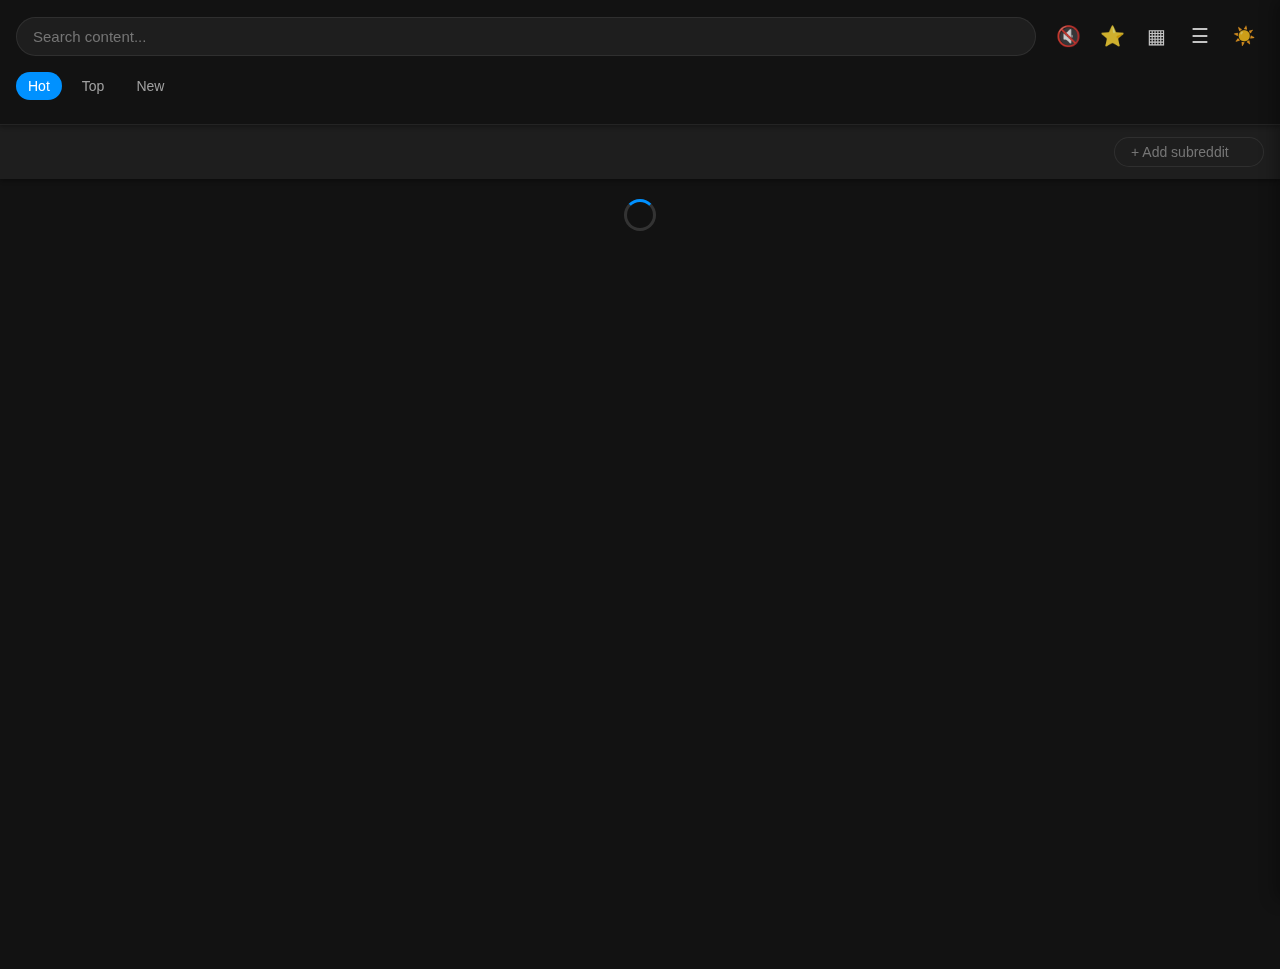
<file: index.html>
<!DOCTYPE html>
<html lang="en">
<head>
    <meta charset="UTF-8">
    <meta name="viewport" content="width=device-width, initial-scale=1.0">
    <meta name="mobile-web-app-capable" content="yes">
    <meta name="apple-mobile-web-app-capable" content="yes">
    <meta name="theme-color" content="#121212">
    <title>Reddit Video Gallery</title>
    <link rel="stylesheet" href="./styles/main.css">
    <link rel="stylesheet" href="./styles/profile.css">
    <link rel="manifest" href="./manifest.json">
    <link rel="icon" type="image/png" href="./icons/film-icon-192.png">
    <link rel="apple-touch-icon" href="./icons/film-icon-192.png">
</head>
<body>
    <header>
        <div class="search-bar">
            <input type="text" id="search" placeholder="Search content...">
            <div class="header-buttons">
                <button id="sound-toggle" class="icon-button" aria-label="Toggle sound">🔇</button>
                <button id="favorites-toggle" class="icon-button" aria-label="Show favorites">⭐</button>
                <button id="grid-size-toggle" class="icon-button" aria-label="Toggle grid size">▦</button>
                <button id="sidebar-toggle" class="icon-button" aria-label="Open sidebar">☰</button>
                <!-- Theme toggle button will be added by JavaScript -->
            </div>
        </div>
        
        <div class="sort-controls">
            <div class="sort-buttons" id="sort-buttons">
                <button data-sort="hot" class="sort-button active">Hot</button>
                <button data-sort="top" class="sort-button">Top</button>
                <button data-sort="new" class="sort-button">New</button>
            </div>
            <select id="time-select" class="time-filter">
                <option value="week" selected>Week</option>
                <option value="month">Month</option>
                <option value="year">Year</option>
                <option value="all">All Time</option>
            </select>
        </div>
    </header>

    <div class="subreddit-bar" id="subreddit-bar">
        <div class="subreddit-tags" id="subreddit-tags">
            <!-- Subreddit tags will be added here dynamically -->
        </div>
        <div class="subreddit-input-container">
            <input type="text" id="quick-subreddit-input" placeholder="+ Add subreddit">
        </div>
    </div>

    <div class="main-container">
        <div class="content-area">

            <div class="error-message" id="error-message"></div>
            <div class="loading-spinner" id="loading-spinner"></div>

            <div class="video-grid" id="video-grid"></div>
        </div>

        <aside class="sidebar" id="sidebar">
            <div class="sidebar-header">
                <h2>Profile</h2>
                <button id="close-sidebar" class="icon-button" aria-label="Close sidebar">×</button>
            </div>
            <div class="sidebar-content">
                <!-- Profile UI will be added here dynamically -->
                <div id="profile-container"></div>
                
                <!-- Collections UI will be added here dynamically -->
                <div id="collections-container"></div>
                
                <!-- Watch history UI will be added here dynamically -->
                <div id="history-container"></div>
            </div>
        </aside>
    </div>

    <div class="lightbox" id="lightbox" onclick="closeLightbox()">
        <div class="lightbox-content" onclick="event.stopPropagation()">
            <span class="lightbox-close" onclick="closeLightbox()">&times;</span>
            <div class="lightbox-nav lightbox-prev" onclick="navigate(-1)">❮</div>
            <div class="lightbox-nav lightbox-next" onclick="navigate(1)">❯</div>
            <div id="media-container"></div>
            <div class="lightbox-metadata" id="lightbox-metadata"></div>
            <div id="related-videos" class="lightbox-related">
                <h3>Related Videos</h3>
                <div class="related-videos-container"></div>
            </div>
        </div>
    </div>

    <!-- Load scripts using ES modules -->
    <script type="module" src="./scripts/main.js"></script>

    <noscript>
        <div style="text-align: center; padding: 20px; color: #ff3b30;">
            This application requires JavaScript to run. Please enable JavaScript in your browser.
        </div>
    </noscript>
</body>
</html>
</file>
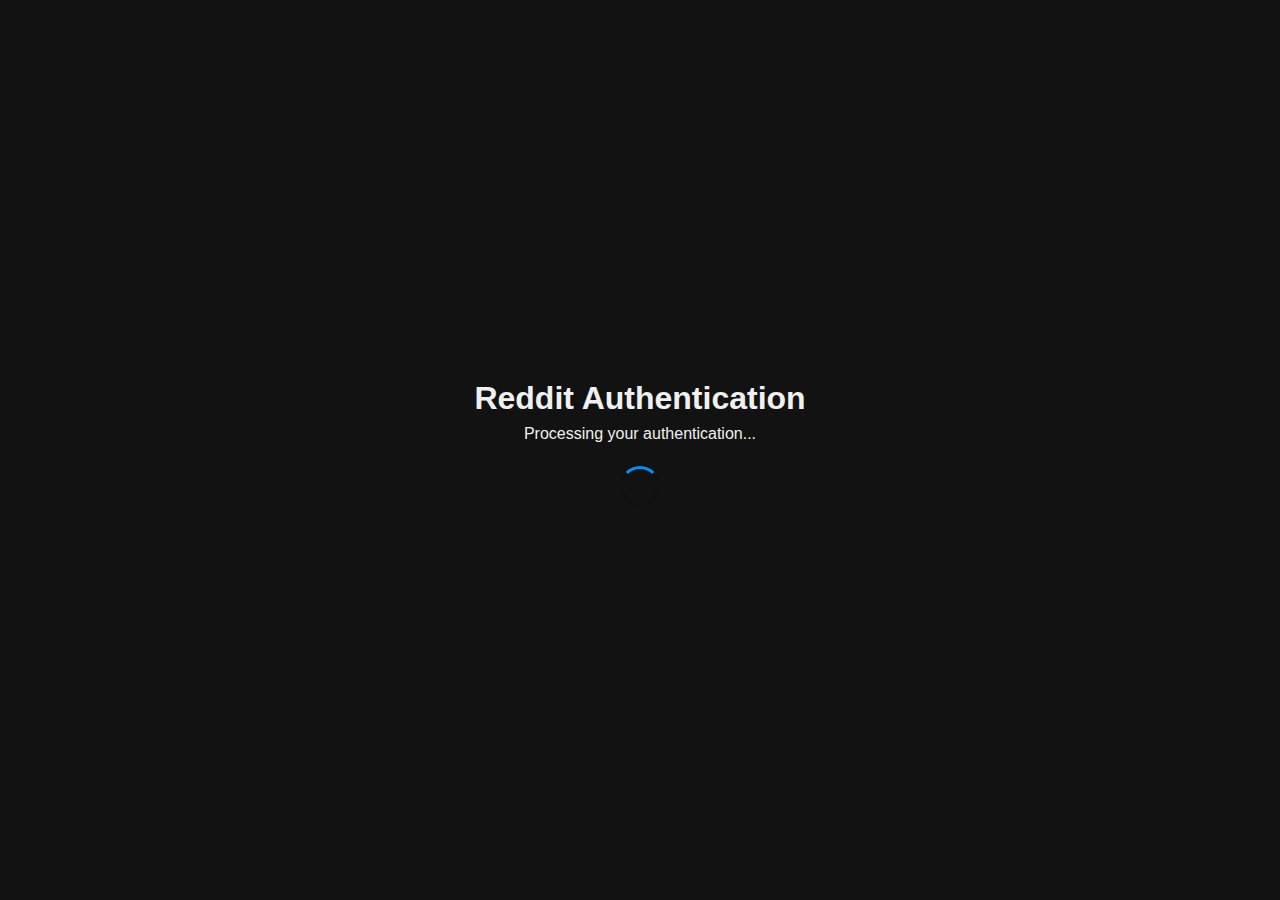
<file: auth-callback.html>
<!DOCTYPE html>
<html lang="en">
<head>
    <meta charset="UTF-8">
    <meta name="viewport" content="width=device-width, initial-scale=1.0">
    <title>Authentication - Reddit Video Gallery</title>
    <link rel="stylesheet" href="./styles/main.css">
    <style>
        .auth-container {
            display: flex;
            flex-direction: column;
            align-items: center;
            justify-content: center;
            min-height: 100vh;
            text-align: center;
            padding: 20px;
        }
        
        .spinner {
            width: 40px;
            height: 40px;
            border: 3px solid rgba(0, 0, 0, 0.1);
            border-top-color: var(--primary-color);
            border-radius: 50%;
            animation: spinner 1s linear infinite;
            margin: 20px auto;
        }
        
        @keyframes spinner {
            to {transform: rotate(360deg);}
        }
        
        .error-box {
            background-color: rgba(255, 69, 69, 0.1);
            color: var(--error-color);
            padding: 16px;
            border-radius: 8px;
            margin-top: 20px;
            max-width: 400px;
        }
    </style>
</head>
<body>
    <div class="auth-container">
        <h1>Reddit Authentication</h1>
        <div id="auth-status">
            <p>Processing your authentication...</p>
            <div class="spinner"></div>
        </div>
        <div id="error-message" class="error-box" style="display: none;"></div>
    </div>

    <script type="module">
        import { handleAuthCallback } from './scripts/auth.js';
        
        // Process authentication
        async function processAuth() {
            try {
                const urlParams = new URLSearchParams(window.location.search);
                
                // Check for errors
                if (urlParams.has('error')) {
                    throw new Error(`Authentication error: ${urlParams.get('error')}`);
                }
                
                // Handle the auth callback
                const success = await handleAuthCallback(urlParams);
                
                if (success) {
                    // Redirect back to main page
                    document.getElementById('auth-status').innerHTML = `
                        <p>Authentication successful! Redirecting...</p>
                    `;
                    setTimeout(() => {
                        window.location.href = '/';
                    }, 1500);
                } else {
                    throw new Error('Failed to complete authentication');
                }
            } catch (error) {
                console.error('Authentication error:', error);
                document.getElementById('auth-status').innerHTML = `
                    <p>Authentication failed.</p>
                `;
                
                const errorMessage = document.getElementById('error-message');
                errorMessage.textContent = error.message;
                errorMessage.style.display = 'block';
                
                // Add return button
                const returnButton = document.createElement('button');
                returnButton.textContent = 'Return to Gallery';
                returnButton.className = 'primary-button';
                returnButton.style.marginTop = '20px';
                returnButton.addEventListener('click', () => {
                    window.location.href = '/';
                });
                
                document.querySelector('.auth-container').appendChild(returnButton);
            }
        }
        
        // Start processing when page loads
        window.addEventListener('DOMContentLoaded', processAuth);
    </script>
</body>
</html>
</file>
<file: styles/main.css>
/* Enhanced Reddit Gallery App - Main Styles
 * Improved with better performance and accessibility
 */

/* Theme variables with improved contrast */
:root {
    --bg-color: #121212;
    --surface-color: #1e1e1e;
    --surface-color-hover: #2a2a2a;
    --primary-color: #0091ff;
    --primary-color-hover: #00a6ff;
    --text-color: #f0f0f0;
    --text-secondary: #a0a0a0;
    --error-color: #ff4545;
    --success-color: #00c853;
    --border-color: rgba(255, 255, 255, 0.08);
    --shadow-color: rgba(0, 0, 0, 0.3);
    --loading-overlay: rgba(0, 0, 0, 0.7);
}

[data-theme="light"] {
    --bg-color: #f7f7f7;
    --surface-color: #ffffff;
    --surface-color-hover: #f2f2f2;
    --primary-color: #0070e0;
    --primary-color-hover: #0064c8;
    --text-color: #222222;
    --text-secondary: #555555;
    --error-color: #d00000;
    --success-color: #00a847;
    --border-color: rgba(0, 0, 0, 0.12);
    --shadow-color: rgba(0, 0, 0, 0.1);
    --loading-overlay: rgba(255, 255, 255, 0.7);
}

/* Smooth transitions between themes */
body, button, input, .video-card, .subreddit-tag, 
.icon-button, .sort-button, .thumbnail-container, 
.lightbox, .metadata, .lightbox-content {
    transition: background-color 0.3s ease, color 0.3s ease, border-color 0.3s ease, box-shadow 0.3s ease;
}

/* Base styling */
* {
    box-sizing: border-box;
    margin: 0;
    padding: 0;
}

html {
    -webkit-text-size-adjust: 100%;
    scroll-behavior: smooth;
}

body {
    margin: 0;
    padding: 0;
    background-color: var(--bg-color);
    color: var(--text-color);
    font-family: -apple-system, BlinkMacSystemFont, "Segoe UI", Roboto, sans-serif;
    line-height: 1.5;
    min-height: 100vh;
    overflow-x: hidden;
    overflow-y: scroll;
    -webkit-font-smoothing: antialiased;
    -moz-osx-font-smoothing: grayscale;
}

/* Improved focus styles for accessibility */
a:focus, button:focus, input:focus, select:focus {
    outline: 2px solid var(--primary-color);
    outline-offset: 2px;
}

/* Header and search */
header {
    position: sticky;
    top: 0;
    background-color: var(--bg-color);
    padding: 16px;
    z-index: 100;
    border-bottom: 1px solid var(--border-color);
    box-shadow: 0 2px 4px var(--shadow-color);
}

.search-bar {
    display: flex;
    gap: 12px;
    margin-bottom: 16px;
    align-items: center;
}

#search {
    flex: 1;
    padding: 10px 16px;
    border: 1px solid var(--border-color);
    border-radius: 100px;
    background-color: var(--surface-color);
    color: var(--text-color);
    font-size: 15px;
    transition: all 0.2s ease;
}

#search:focus {
    border-color: var(--primary-color);
    box-shadow: 0 0 0 2px rgba(0, 122, 255, 0.2);
}

.header-buttons {
    display: flex;
    gap: 4px;
}

.icon-button {
    background: none;
    border: none;
    color: var(--text-color);
    opacity: 0.8;
    cursor: pointer;
    font-size: 20px;
    width: 40px;
    height: 40px;
    border-radius: 50%;
    display: flex;
    align-items: center;
    justify-content: center;
    transition: all 0.2s;
}

.icon-button:hover, .icon-button.active {
    opacity: 1;
    background-color: var(--surface-color-hover);
}

/* Theme toggle button specific styles */
#theme-toggle {
    font-size: 18px;
}

.sort-controls {
    display: flex;
    align-items: center;
    margin-bottom: 8px;
    flex-wrap: wrap;
    gap: 8px;
}

.sort-buttons {
    display: flex;
    gap: 8px;
    margin-right: 12px;
}

.sort-button {
    background: none;
    border: none;
    color: var(--text-secondary);
    padding: 6px 12px;
    border-radius: 100px;
    font-size: 14px;
    cursor: pointer;
    transition: all 0.2s;
}

.sort-button:hover:not(.disabled) {
    color: var(--text-color);
    background-color: var(--surface-color-hover);
}

.sort-button.active:not(.disabled) {
    color: white;
    background-color: var(--primary-color);
}

.sort-button.active:not(.disabled):hover {
    background-color: var(--primary-color-hover);
}

.sort-button.disabled {
    opacity: 0.5;
    cursor: not-allowed;
}

.time-filter {
    background-color: var(--surface-color);
    border: 1px solid var(--border-color);
    color: var(--text-color);
    padding: 6px 12px;
    border-radius: 100px;
    font-size: 14px;
    appearance: none;
    cursor: pointer;
    transition: all 0.2s;
}

.time-filter:hover {
    background-color: var(--surface-color-hover);
}

/* Custom select arrow */
.time-filter {
    background-image: url('data:image/svg+xml;utf8,<svg xmlns="http://www.w3.org/2000/svg" width="12" height="6" viewBox="0 0 12 6"><path fill="%23a0a0a0" d="M0 0l6 6 6-6z"/></svg>');
    background-repeat: no-repeat;
    background-position: right 10px center;
    padding-right: 30px;
}

/* Loading and errors */
.loading-spinner {
    display: none;
    position: relative;
    border: 3px solid rgba(128, 128, 128, 0.3);
    border-top: 3px solid var(--primary-color);
    border-radius: 50%;
    width: 32px;
    height: 32px;
    animation: spin 1s linear infinite;
    margin: 20px auto;
}

@keyframes spin {
    0% { transform: rotate(0deg); }
    100% { transform: rotate(360deg); }
}

/* Video loading spinner */
.video-loading-spinner {
    position: absolute;
    top: 50%;
    left: 50%;
    transform: translate(-50%, -50%);
    border: 2px solid rgba(255, 255, 255, 0.3);
    border-top: 2px solid white;
    border-radius: 50%;
    width: 36px;
    height: 36px;
    animation: spin 1s linear infinite;
    z-index: 5;
}

.error-message {
    color: var(--error-color);
    padding: 16px;
    text-align: center;
    display: none;
    font-size: 14px;
    background-color: rgba(255, 69, 69, 0.1);
    border-radius: 8px;
    margin: 20px auto;
    max-width: 500px;
}

/* Video grid */
.video-grid {
    display: grid;
    grid-template-columns: repeat(auto-fill, minmax(300px, 1fr));
    gap: 16px;
    padding: 16px;
    width: 100%;
    max-width: 1600px;
    margin: 0 auto;
}

.video-grid.compact {
    grid-template-columns: repeat(auto-fill, minmax(220px, 1fr));
}

.video-card {
    background-color: var(--surface-color);
    overflow: hidden;
    border-radius: 12px;
    cursor: pointer;
    transition: transform 0.2s, box-shadow 0.2s;
    position: relative;
    border: 1px solid var(--border-color);
}

.video-card:hover {
    transform: translateY(-4px);
    box-shadow: 0 4px 12px var(--shadow-color);
}

.thumbnail-container {
    position: relative;
    width: 100%;
    height: 0;
    padding-bottom: 56.25%; /* 16:9 aspect ratio */
    overflow: hidden;
    background-color: #000;
}

.thumbnail {
    position: absolute;
    top: 0;
    left: 0;
    width: 100%;
    height: 100%;
    object-fit: cover;
    transition: transform 0.3s;
}

.thumbnail-preview {
    position: absolute;
    top: 0;
    left: 0;
    width: 100%;
    height: 100%;
    object-fit: cover;
    z-index: 1;
}

.video-card:hover .thumbnail {
    transform: scale(1.05);
}

.metadata {
    padding: 12px;
    font-size: 14px;
}

.title {
    display: -webkit-box;
    -webkit-line-clamp: 2;
    -webkit-box-orient: vertical;
    overflow: hidden;
    margin-bottom: 8px;
    font-size: 15px;
    line-height: 1.3;
    height: 2.6em;
}

.details {
    display: flex;
    flex-wrap: wrap;
    color: var(--text-secondary);
    font-size: 13px;
    gap: 12px;
}

/* Subreddit bar */
.subreddit-bar {
    display: flex;
    overflow-x: auto;
    gap: 8px;
    padding: 12px 16px;
    margin: 0;
    align-items: center;
    scrollbar-width: thin;
    scrollbar-color: var(--primary-color) transparent;
    background-color: var(--surface-color);
    box-shadow: 0 2px 4px var(--shadow-color);
    position: sticky;
    top: 80px;
    z-index: 90;
}

.subreddit-bar::-webkit-scrollbar {
    height: 4px;
}

.subreddit-bar::-webkit-scrollbar-track {
    background: transparent;
}

.subreddit-bar::-webkit-scrollbar-thumb {
    background-color: var(--primary-color);
    border-radius: 4px;
}

.subreddit-tags {
    display: flex;
    gap: 8px;
    flex-wrap: nowrap;
}

.subreddit-tag {
    background-color: var(--surface-color);
    padding: 6px 12px 6px 16px;
    border-radius: 100px;
    cursor: pointer;
    white-space: nowrap;
    transition: all 0.2s;
    font-size: 14px;
    color: var(--text-secondary);
    display: flex;
    align-items: center;
    position: relative;
    border: 1px solid var(--border-color);
}

.subreddit-tag.active {
    background-color: var(--primary-color);
    color: white;
    border-color: var(--primary-color);
}

.subreddit-tag:hover:not(.active) {
    background-color: var(--surface-color-hover);
}

.subreddit-name {
    padding-right: 4px;
}

.remove-tag {
    opacity: 0.7;
    font-size: 16px;
    margin-left: 6px;
    transition: opacity 0.2s;
}

.subreddit-tag:hover .remove-tag {
    opacity: 1;
}

.subreddit-input-container {
    margin-left: auto;
    position: relative;
}

#quick-subreddit-input {
    padding: 6px 16px;
    background-color: var(--surface-color);
    border: 1px solid var(--border-color);
    border-radius: 100px;
    color: var(--text-color);
    width: 150px;
    font-size: 14px;
    transition: all 0.2s ease;
}

#quick-subreddit-input:focus {
    width: 180px;
    border-color: var(--primary-color);
}

/* Play icon */
.play-icon {
    position: absolute;
    top: 50%;
    left: 50%;
    transform: translate(-50%, -50%);
    width: 50px;
    height: 50px;
    background-color: rgba(0, 0, 0, 0.6);
    border-radius: 50%;
    display: flex;
    align-items: center;
    justify-content: center;
    pointer-events: none;
    opacity: 0.8;
    z-index: 2;
}

.play-icon::before {
    content: "";
    width: 0;
    height: 0;
    border-style: solid;
    border-width: 10px 0 10px 16px;
    border-color: transparent transparent transparent white;
}

[data-theme="light"] .play-icon {
    background-color: rgba(0, 0, 0, 0.5);
}

/* Favorite button */
.favorite-button {
    position: absolute;
    top: 8px;
    right: 8px;
    background: rgba(0, 0, 0, 0.6);
    border: none;
    color: white;
    border-radius: 50%;
    width: 32px;
    height: 32px;
    display: flex;
    align-items: center;
    justify-content: center;
    cursor: pointer;
    z-index: 2;
    opacity: 0;
    transition: opacity 0.2s, transform 0.2s;
}

.thumbnail-container:hover .favorite-button {
    opacity: 1;
}

.favorite-button:hover {
    transform: scale(1.1);
}

.favorite-button.active {
    color: gold;
    opacity: 1;
}

/* Manual play button when autoplay fails */
.manual-play-button {
    position: absolute;
    top: 50%;
    left: 50%;
    transform: translate(-50%, -50%);
    width: 60px;
    height: 60px;
    background-color: rgba(0, 0, 0, 0.6);
    border-radius: 50%;
    display: flex;
    align-items: center;
    justify-content: center;
    cursor: pointer;
    color: white;
    z-index: 10;
    box-shadow: 0 2px 8px rgba(0, 0, 0, 0.3);
    transition: background-color 0.2s, transform 0.2s;
}

.manual-play-button:hover {
    background-color: var(--primary-color);
    transform: translate(-50%, -50%) scale(1.1);
}

/* Tap to play message */
.tap-to-play-message {
    position: absolute;
    bottom: 20px;
    left: 0;
    right: 0;
    background-color: rgba(0, 0, 0, 0.7);
    color: white;
    padding: 8px 16px;
    text-align: center;
    border-radius: 100px;
    font-size: 14px;
    margin: 0 auto;
    width: fit-content;
    z-index: 5;
    animation: fadeIn 0.3s;
}

@keyframes fadeIn {
    from { opacity: 0; transform: translateY(10px); }
    to { opacity: 1; transform: translateY(0); }
}

/* Error message for failed media */
.media-error-message {
    position: absolute;
    top: 50%;
    left: 50%;
    transform: translate(-50%, -50%);
    background-color: rgba(0, 0, 0, 0.8);
    color: white;
    padding: 16px;
    text-align: center;
    border-radius: 8px;
    z-index: 5;
    width: 80%;
    max-width: 300px;
}

.error-link {
    display: inline-block;
    margin-top: 12px;
    background-color: var(--primary-color);
    color: white;
    padding: 8px 16px;
    border-radius: 100px;
    text-decoration: none;
    transition: background-color 0.2s;
}

.error-link:hover {
    background-color: var(--primary-color-hover);
}

/* Lightbox */
.lightbox {
    display: none;
    position: fixed;
    top: 0;
    left: 0;
    width: 100%;
    height: 100%;
    background-color: rgba(0, 0, 0, 0.95);
    z-index: 1000;
    justify-content: center;
    align-items: center;
    backdrop-filter: blur(5px);
}

[data-theme="light"] .lightbox {
    background-color: rgba(0, 0, 0, 0.9);
}

.lightbox-content {
    max-width: 90%;
    max-height: 90%;
    position: relative;
}

.lightbox-video {
    max-width: 100%;
    max-height: 80vh;
    display: block;
    background-color: #000;
}

.lightbox-iframe {
    width: 80vw;
    height: 80vh;
    border: none;
    background: #000;
    border-radius: 8px;
    box-shadow: 0 4px 20px rgba(0, 0, 0, 0.5);
}

.lightbox-image {
    max-width: 100%;
    max-height: 80vh;
    object-fit: contain;
    border-radius: 8px;
}

.lightbox-close {
    position: absolute;
    top: -40px;
    right: 0;
    color: white;
    font-size: 32px;
    cursor: pointer;
    opacity: 0.7;
    transition: opacity 0.2s, transform 0.2s;
    background: none;
    border: none;
    padding: 0;
    width: 40px;
    height: 40px;
    display: flex;
    align-items: center;
    justify-content: center;
}

.lightbox-close:hover {
    opacity: 1;
    transform: scale(1.1);
}

.lightbox-metadata {
    color: white;
    text-align: center;
    margin-top: 16px;
    max-width: 80vw;
    padding: 16px;
    background-color: rgba(30, 30, 30, 0.7);
    border-radius: 8px;
    backdrop-filter: blur(5px);
}

.lightbox-title {
    font-size: 18px;
    margin-bottom: 8px;
}

.lightbox-subtitle {
    font-size: 14px;
    color: rgba(255, 255, 255, 0.7);
    display: flex;
    justify-content: center;
    gap: 16px;
    flex-wrap: wrap;
    margin-bottom: 8px;
}

.lightbox-nav {
    position: absolute;
    top: 50%;
    transform: translateY(-50%);
    color: white;
    font-size: 32px;
    cursor: pointer;
    padding: 16px;
    user-select: none;
    opacity: 0.7;
    transition: all 0.2s;
    z-index: 1001;
    background-color: rgba(0, 0, 0, 0.5);
    border-radius: 50%;
    width: 60px;
    height: 60px;
    display: flex;
    align-items: center;
    justify-content: center;
}

.lightbox-nav:hover {
    opacity: 1;
    background-color: var(--primary-color);
}

.lightbox-prev {
    left: 16px;
}

.lightbox-next {
    right: 16px;
}

.lightbox-link {
    color: var(--primary-color);
    text-decoration: none;
    cursor: pointer;
    margin-top: 8px;
    display: inline-block;
    font-size: 14px;
    transition: color 0.2s;
    padding: 4px 12px;
    border-radius: 100px;
    background-color: rgba(255, 255, 255, 0.1);
}

.lightbox-link:hover {
    color: white;
    background-color: var(--primary-color);
}

.lightbox-header {
    display: flex;
    justify-content: space-between;
    align-items: center;
    margin-bottom: 8px;
}

.lightbox-favorite {
    background: none;
    border: none;
    color: white;
    font-size: 22px;
    cursor: pointer;
    opacity: 0.7;
    transition: all 0.2s;
    padding: 8px;
    border-radius: 50%;
    background-color: rgba(0, 0, 0, 0.3);
}

.lightbox-favorite:hover {
    opacity: 1;
    background-color: rgba(0, 0, 0, 0.5);
}

.lightbox-favorite.active {
    color: gold;
    opacity: 1;
}

/* Scroll sentinel for infinite loading */
#scroll-sentinel {
    height: 10px;
    margin: 20px 0;
}

/* Mobile styles */
@media (max-width: 768px) {
    .video-grid {
        grid-template-columns: repeat(auto-fill, minmax(160px, 1fr));
        gap: 12px;
        padding: 12px;
    }
    
    .video-grid.compact {
        grid-template-columns: repeat(auto-fill, minmax(140px, 1fr));
    }
    
    .thumbnail-container {
        padding-bottom: 75%; /* 4:3 aspect ratio for mobile */
    }
    
    header {
        padding: 12px;
    }
    
    #search {
        padding: 8px 12px;
        font-size: 14px;
    }
    
    .sort-button {
        padding: 4px 10px;
        font-size: 13px;
    }
    
    .lightbox-nav {
        width: 50px;
        height: 50px;
        font-size: 24px;
    }
    
    .lightbox-prev {
        left: 8px;
    }
    
    .lightbox-next {
        right: 8px;
    }
    
    .lightbox-close {
        top: -36px;
        font-size: 24px;
    }
    
    .lightbox-iframe {
        width: 95vw;
        height: 56.25vw; /* 16:9 aspect ratio */
    }
    
    .lightbox-metadata {
        padding: 12px;
        margin-top: 12px;
    }
    
    .lightbox-title {
        font-size: 16px;
    }
    
    .metadata {
        padding: 8px;
    }
    
    .title {
        font-size: 14px;
    }
    
    .details {
        font-size: 12px;
    }
    
    .subreddit-bar {
        top: 63px; /* Account for smaller header */
        padding: 8px 12px;
    }
}

@media (max-width: 480px) {
    .header-buttons {
        gap: 2px;
    }
    
    .icon-button {
        width: 36px;
        height: 36px;
        font-size: 18px;
    }
    
    .video-grid {
        grid-template-columns: repeat(2, 1fr);
        gap: 8px;
        padding: 8px;
    }
    
    .sort-buttons {
        gap: 4px;
    }
    
    .sort-button {
        padding: 4px 8px;
        font-size: 12px;
    }
    
    .time-filter {
        padding: 4px 24px 4px 8px;
        font-size: 12px;
    }
    
    #quick-subreddit-input {
        width: 120px;
        font-size: 12px;
    }
    
    .subreddit-tag {
        font-size: 12px;
        padding: 4px 10px 4px 12px;
    }
    
    .lightbox-metadata {
        width: 95vw;
    }
}

/* Prevent zoom on inputs for iOS */
@media screen and (max-width: 768px) {
    input, select, textarea {
        font-size: 16px !important;
    }
}

/* Reduced motion preference */
@media (prefers-reduced-motion: reduce) {
    * {
        animation-duration: 0.01ms !important;
        animation-iteration-count: 1 !important;
        transition-duration: 0.01ms !important;
        scroll-behavior: auto !important;
    }
    
    .video-card:hover {
        transform: none;
    }
    
    .video-card:hover .thumbnail {
        transform: none;
    }
}

/* Theme-specific adjustments for dark/light mode */
[data-theme="light"] .lightbox-metadata {
    background-color: rgba(255, 255, 255, 0.8);
    color: var(--text-color);
}

[data-theme="light"] .lightbox-subtitle {
    color: var(--text-secondary);
}

[data-theme="light"] .error-message {
    background-color: rgba(208, 0, 0, 0.1);
}

/* Hover thumbnail previews */
.thumbnail-preview {
    opacity: 0;
    transition: opacity 0.3s ease;
}

.thumbnail-container:hover .thumbnail-preview {
    opacity: 1;
}

/* Accessibility improvements */
.visually-hidden {
    position: absolute;
    width: 1px;
    height: 1px;
    margin: -1px;
    padding: 0;
    overflow: hidden;
    clip: rect(0, 0, 0, 0);
    border: 0;
}

/* Enhance tap targets on mobile */
@media (pointer: coarse) {
    .icon-button,
    .favorite-button,
    .subreddit-tag,
    .lightbox-nav,
    .lightbox-close {
        min-width: 44px;
        min-height: 44px;
    }
}
</file>
<file: styles/profile.css>
/**
 * profile.css - Styles for user profile, collections, and content management
 */

/* Profile section */
.profile-section {
    background-color: var(--surface-color);
    border-radius: 12px;
    padding: 16px;
    margin-bottom: 16px;
    box-shadow: 0 2px 8px var(--shadow-color);
}

.profile-header {
    display: flex;
    justify-content: space-between;
    align-items: center;
}

.profile-info {
    display: flex;
    align-items: center;
    gap: 12px;
}

.profile-avatar {
    width: 48px;
    height: 48px;
    border-radius: 50%;
    object-fit: cover;
}

.profile-name {
    font-weight: 500;
    font-size: 16px;
}

.profile-karma {
    color: var(--text-secondary);
    font-size: 14px;
}

.login-prompt {
    text-align: center;
    padding: 20px 16px;
}

.login-prompt p {
    margin-bottom: 16px;
    color: var(--text-secondary);
}

/* Collection styles */
.collections-section {
    background-color: var(--surface-color);
    border-radius: 12px;
    padding: 16px;
    margin-bottom: 16px;
    box-shadow: 0 2px 8px var(--shadow-color);
}

.section-header {
    display: flex;
    justify-content: space-between;
    align-items: center;
    margin-bottom: 12px;
}

.section-header h2 {
    font-size: 18px;
    font-weight: 500;
    margin: 0;
}

.collections-list {
    display: flex;
    flex-direction: column;
    gap: 8px;
}

.collection-item {
    display: flex;
    align-items: center;
    padding: 12px;
    background-color: var(--surface-color-hover);
    border-radius: 8px;
    cursor: pointer;
    transition: all 0.2s;
}

.collection-item:hover {
    transform: translateY(-2px);
    box-shadow: 0 2px 10px var(--shadow-color);
}

.collection-icon {
    font-size: 24px;
    margin-right: 12px;
    width: 32px;
    height: 32px;
    display: flex;
    align-items: center;
    justify-content: center;
}

.collection-info {
    flex: 1;
}

.collection-name {
    font-weight: 500;
    font-size: 15px;
}

.collection-count {
    color: var(--text-secondary);
    font-size: 13px;
}

.collection-menu-button {
    opacity: 0.6;
    transition: opacity 0.2s;
}

.collection-menu-button:hover {
    opacity: 1;
}

/* Watch history styles */
.watch-history-section {
    background-color: var(--surface-color);
    border-radius: 12px;
    padding: 16px;
    margin-bottom: 16px;
    box-shadow: 0 2px 8px var(--shadow-color);
}

.history-list {
    display: flex;
    flex-direction: column;
    gap: 12px;
}

.history-item {
    display: flex;
    gap: 12px;
    padding: 8px;
    border-radius: 8px;
    cursor: pointer;
    transition: all 0.2s;
}

.history-item:hover {
    background-color: var(--surface-color-hover);
}

.history-thumbnail {
    width: 100px;
    height: 60px;
    border-radius: 6px;
    overflow: hidden;
    flex-shrink: 0;
}

.history-thumbnail img {
    width: 100%;
    height: 100%;
    object-fit: cover;
}

.history-info {
    flex: 1;
    display: flex;
    flex-direction: column;
    justify-content: space-between;
}

.history-title {
    font-size: 14px;
    overflow: hidden;
    display: -webkit-box;
    -webkit-line-clamp: 2;
    -webkit-box-orient: vertical;
    line-height: 1.3;
}

.history-meta {
    display: flex;
    gap: 10px;
    font-size: 12px;
    color: var(--text-secondary);
}

.view-all-button {
    display: block;
    width: 100%;
    padding: 8px 0;
    text-align: center;
    background: none;
    border: none;
    color: var(--primary-color);
    font-size: 14px;
    cursor: pointer;
    margin-top: 8px;
    transition: color 0.2s;
    border-radius: 8px;
}

.view-all-button:hover {
    color: var(--primary-color-hover);
    background-color: var(--surface-color-hover);
}

/* Empty state */
.empty-state {
    text-align: center;
    padding: 30px 20px;
    color: var(--text-secondary);
}

.empty-icon {
    font-size: 32px;
    margin-bottom: 16px;
}

.empty-state p {
    font-size: 16px;
    margin: 0 0 4px 0;
}

.empty-subtext {
    font-size: 14px;
    opacity: 0.7;
}

/* Dialog styles */
.dialog-overlay {
    position: fixed;
    top: 0;
    left: 0;
    right: 0;
    bottom: 0;
    background-color: rgba(0, 0, 0, 0.6);
    display: flex;
    align-items: center;
    justify-content: center;
    z-index: 1100;
    backdrop-filter: blur(3px);
    padding: 20px;
}

.dialog {
    background-color: var(--surface-color);
    border-radius: 12px;
    width: 100%;
    max-width: 400px;
    box-shadow: 0 10px 25px rgba(0, 0, 0, 0.3);
    overflow: hidden;
    animation: dialog-enter 0.3s cubic-bezier(0.175, 0.885, 0.32, 1.275);
}

.full-dialog {
    max-width: 600px;
    max-height: 80vh;
}

@keyframes dialog-enter {
    from { transform: scale(0.8); opacity: 0; }
    to { transform: scale(1); opacity: 1; }
}

.dialog-header {
    display: flex;
    justify-content: space-between;
    align-items: center;
    padding: 16px;
    border-bottom: 1px solid var(--border-color);
}

.dialog-header h2 {
    margin: 0;
    font-size: 18px;
    font-weight: 500;
}

.close-dialog-button {
    background: none;
    border: none;
    font-size: 24px;
    color: var(--text-secondary);
    cursor: pointer;
    display: flex;
    align-items: center;
    justify-content: center;
    width: 40px;
    height: 40px;
    border-radius: 50%;
    margin: -10px;
    transition: all 0.2s;
}

.close-dialog-button:hover {
    background-color: var(--surface-color-hover);
    color: var(--text-color);
}

.dialog-content {
    padding: 16px;
}

.dialog-menu {
    max-width: 300px;
}

.full-history-list {
    max-height: calc(80vh - 120px);
    overflow-y: auto;
    padding-right: 8px;
}

.menu-options {
    display: flex;
    flex-direction: column;
    gap: 8px;
}

.menu-option {
    display: flex;
    align-items: center;
    gap: 12px;
    padding: 12px;
    background: none;
    border: none;
    width: 100%;
    text-align: left;
    cursor: pointer;
    border-radius: 8px;
    color: var(--text-color);
    transition: all 0.2s;
}

.menu-option:hover {
    background-color: var(--surface-color-hover);
}

.menu-option svg {
    opacity: 0.7;
}

.delete-collection {
    color: var(--error-color);
}

.form-group {
    margin-bottom: 16px;
}

.form-group label {
    display: block;
    margin-bottom: 8px;
    font-size: 14px;
    font-weight: 500;
}

.form-group input,
.form-group select {
    width: 100%;
    padding: 10px 12px;
    border-radius: 8px;
    border: 1px solid var(--border-color);
    background-color: var(--surface-color-hover);
    color: var(--text-color);
    font-size: 15px;
}

.form-group input:focus,
.form-group select:focus {
    outline: none;
    border-color: var(--primary-color);
    box-shadow: 0 0 0 2px rgba(0, 145, 255, 0.2);
}

.dialog-buttons {
    display: flex;
    justify-content: flex-end;
    gap: 12px;
    margin-top: 20px;
}

/* Button styles */
.primary-button {
    background-color: var(--primary-color);
    color: white;
    border: none;
    padding: 10px 16px;
    border-radius: 100px;
    font-size: 14px;
    font-weight: 500;
    cursor: pointer;
    transition: all 0.2s;
}

.primary-button:hover {
    background-color: var(--primary-color-hover);
    transform: translateY(-1px);
}

.secondary-button {
    background-color: var(--surface-color-hover);
    color: var(--text-color);
    border: 1px solid var(--border-color);
    padding: 9px 16px;
    border-radius: 100px;
    font-size: 14px;
    font-weight: 500;
    cursor: pointer;
    transition: all 0.2s;
}

.secondary-button:hover {
    background-color: var(--surface-color);
    transform: translateY(-1px);
}

.danger-button {
    background-color: var(--error-color);
    color: white;
    border: none;
    padding: 10px 16px;
    border-radius: 100px;
    font-size: 14px;
    font-weight: 500;
    cursor: pointer;
    transition: all 0.2s;
}

.danger-button:hover {
    background-color: #ff1a1a;
    transform: translateY(-1px);
}

/* Discovery styles */
.discovery-section {
    margin-bottom: 24px;
}

.discovery-header {
    display: flex;
    justify-content: space-between;
    align-items: center;
    margin-bottom: 16px;
}

.discovery-header h2 {
    margin: 0;
    font-size: 20px;
    font-weight: 500;
}

.discovery-subtitle {
    color: var(--text-secondary);
    font-size: 14px;
    margin-top: 4px;
}

.see-all-link {
    color: var(--primary-color);
    text-decoration: none;
    font-size: 14px;
    font-weight: 500;
}

.see-all-link:hover {
    text-decoration: underline;
}

.category-tabs {
    display: flex;
    overflow-x: auto;
    gap: 8px;
    padding-bottom: 12px;
    margin-bottom: 16px;
    scrollbar-width: none;
}

.category-tabs::-webkit-scrollbar {
    display: none;
}

.category-tab {
    background-color: var(--surface-color);
    color: var(--text-color);
    border: 1px solid var(--border-color);
    padding: 8px 16px;
    border-radius: 100px;
    font-size: 14px;
    white-space: nowrap;
    cursor: pointer;
    transition: all 0.2s;
}

.category-tab:hover {
    background-color: var(--surface-color-hover);
}

.category-tab.active {
    background-color: var(--primary-color);
    color: white;
    border-color: var(--primary-color);
}

.carousel {
    display: flex;
    overflow-x: auto;
    gap: 16px;
    padding: 4px 0 20px 0;
    scroll-behavior: smooth;
    -webkit-overflow-scrolling: touch;
    scrollbar-width: thin;
    scrollbar-color: var(--primary-color) transparent;
}

.carousel::-webkit-scrollbar {
    height: 4px;
}

.carousel::-webkit-scrollbar-track {
    background: transparent;
}

.carousel::-webkit-scrollbar-thumb {
    background-color: var(--primary-color);
    border-radius: 4px;
}

.carousel-card {
    flex: 0 0 280px;
    border-radius: 12px;
    overflow: hidden;
    background-color: var(--surface-color);
    box-shadow: 0 2px 8px var(--shadow-color);
    transition: all 0.2s;
    cursor: pointer;
}

.carousel-card:hover {
    transform: translateY(-4px);
    box-shadow: 0 4px 12px var(--shadow-color);
}

.carousel-thumbnail {
    position: relative;
    width: 100%;
    padding-bottom: 56.25%;
    overflow: hidden;
}

.carousel-thumbnail img {
    position: absolute;
    top: 0;
    left: 0;
    width: 100%;
    height: 100%;
    object-fit: cover;
}

.carousel-info {
    padding: 12px;
}

.carousel-title {
    font-size: 14px;
    overflow: hidden;
    display: -webkit-box;
    -webkit-line-clamp: 2;
    -webkit-box-orient: vertical;
    line-height: 1.3;
    margin-bottom: 8px;
    height: 2.6em;
}

.carousel-meta {
    display: flex;
    justify-content: space-between;
    font-size: 12px;
    color: var(--text-secondary);
}

/* Responsive adjustments */
@media (max-width: 768px) {
    .dialog {
        max-width: 90%;
    }
    
    .carousel-card {
        flex: 0 0 240px;
    }
}

@media (max-width: 480px) {
    .profile-avatar {
        width: 40px;
        height: 40px;
    }
    
    .history-thumbnail {
        width: 80px;
        height: 45px;
    }
    
    .carousel-card {
        flex: 0 0 200px;
    }
    
    .section-header h2,
    .discovery-header h2 {
        font-size: 16px;
    }
}
</file>
